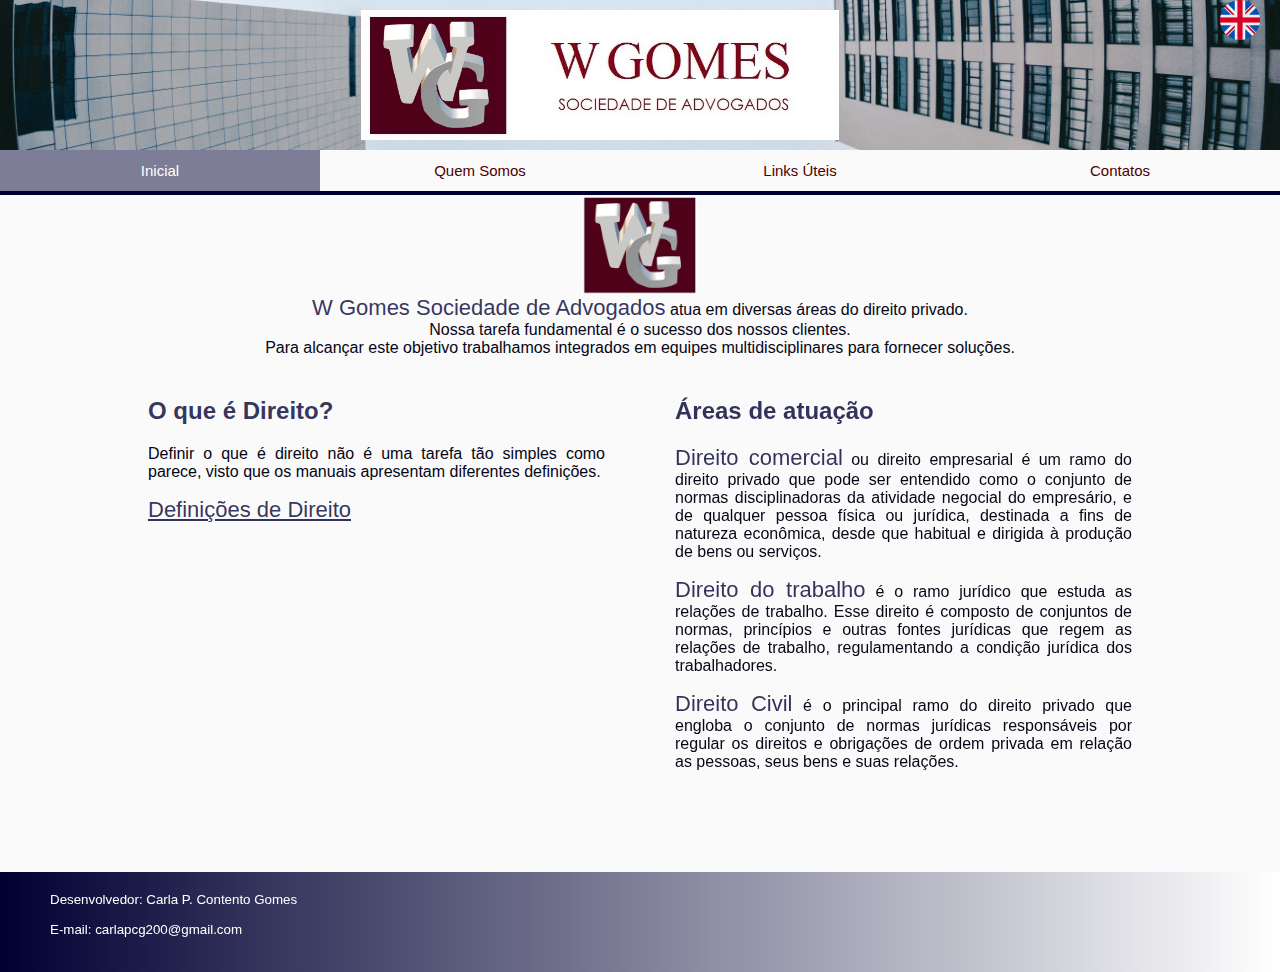
<file: index.html>
<!doctype html>

<html>
  <head>
    <link rel="stylesheet" href="style.css">
    <meta charset="utf-8">
    <title>W Gomes Adv</title>
  </head>

  <body>
    <header id="cabecalho">
      <section>
        <img id="titulo" class="center" src="logoW.jpg">
      </section>
      <section>
        <a href="index_en.html"><img id="idioma" class="center" src="uk.png"></a>
      </section>
    </header>

      <nav>
        <a class="local" href="index.html">Inicial</a>
        <a href="quemsomos.html">Quem Somos</a>
        <a href="links.html">Links Úteis</a>
        <a href="contatos.html">Contatos</a>
      </nav>

    <main>
        <img class="center" height="100px" src="logo.png">
        <p class="center"><span class="destaque">W Gomes Sociedade de Advogados</span> atua em diversas áreas do direito privado.</p>
        <p class="center">Nossa tarefa fundamental é o sucesso dos nossos clientes.</p>
        <p class="center">Para alcançar este objetivo trabalhamos integrados em equipes multidisciplinares para fornecer soluções.</p>
      <div id="grid">
        <section>
          <h2>O que é Direito?</h2>
          <p>Definir o que é direito não é uma tarefa tão simples como parece, visto que os manuais apresentam diferentes definições.</p>
          <a class="destaque" href="https://jus.com.br/artigos/47880/o-que-e-direito">Definições de Direito</a>
          <iframe width="560" height="315" src="https://www.youtube.com/embed/adWl7sROLKc" frameborder="0" allow="accelerometer; autoplay; encrypted-media; gyroscope; picture-in-picture" allowfullscreen></iframe>
        </section>
        <section>
          <h2>Áreas de atuação</h2>
          <p><span class="destaque">Direito comercial</span> ou direito empresarial é um ramo do direito privado que pode ser entendido como o conjunto de normas disciplinadoras da atividade negocial do empresário, e de qualquer pessoa física ou jurídica, destinada a fins de natureza econômica, desde que habitual e dirigida à produção de bens ou serviços.</p>
          <p> <span class="destaque">Direito do trabalho</span> é o ramo jurídico que estuda as relações de trabalho. Esse direito é composto de conjuntos de normas, princípios e outras fontes jurídicas que regem as relações de trabalho, regulamentando a condição jurídica dos trabalhadores.</p>
          <p><span class="destaque">Direito Civil</span> é o principal ramo do direito privado que engloba o conjunto de normas jurídicas responsáveis por regular os direitos e obrigações de ordem privada em relação as pessoas, seus bens e suas relações.</p>
        </section>
      </div>

    </main>

    <footer>
      <small class="branco">
        <div class="rodape">Desenvolvedor: Carla P. Contento Gomes</div>
        <div class="rodape">E-mail: carlapcg200@gmail.com</div>
      </small>
    </footer>

  </body>
</html>
</file>
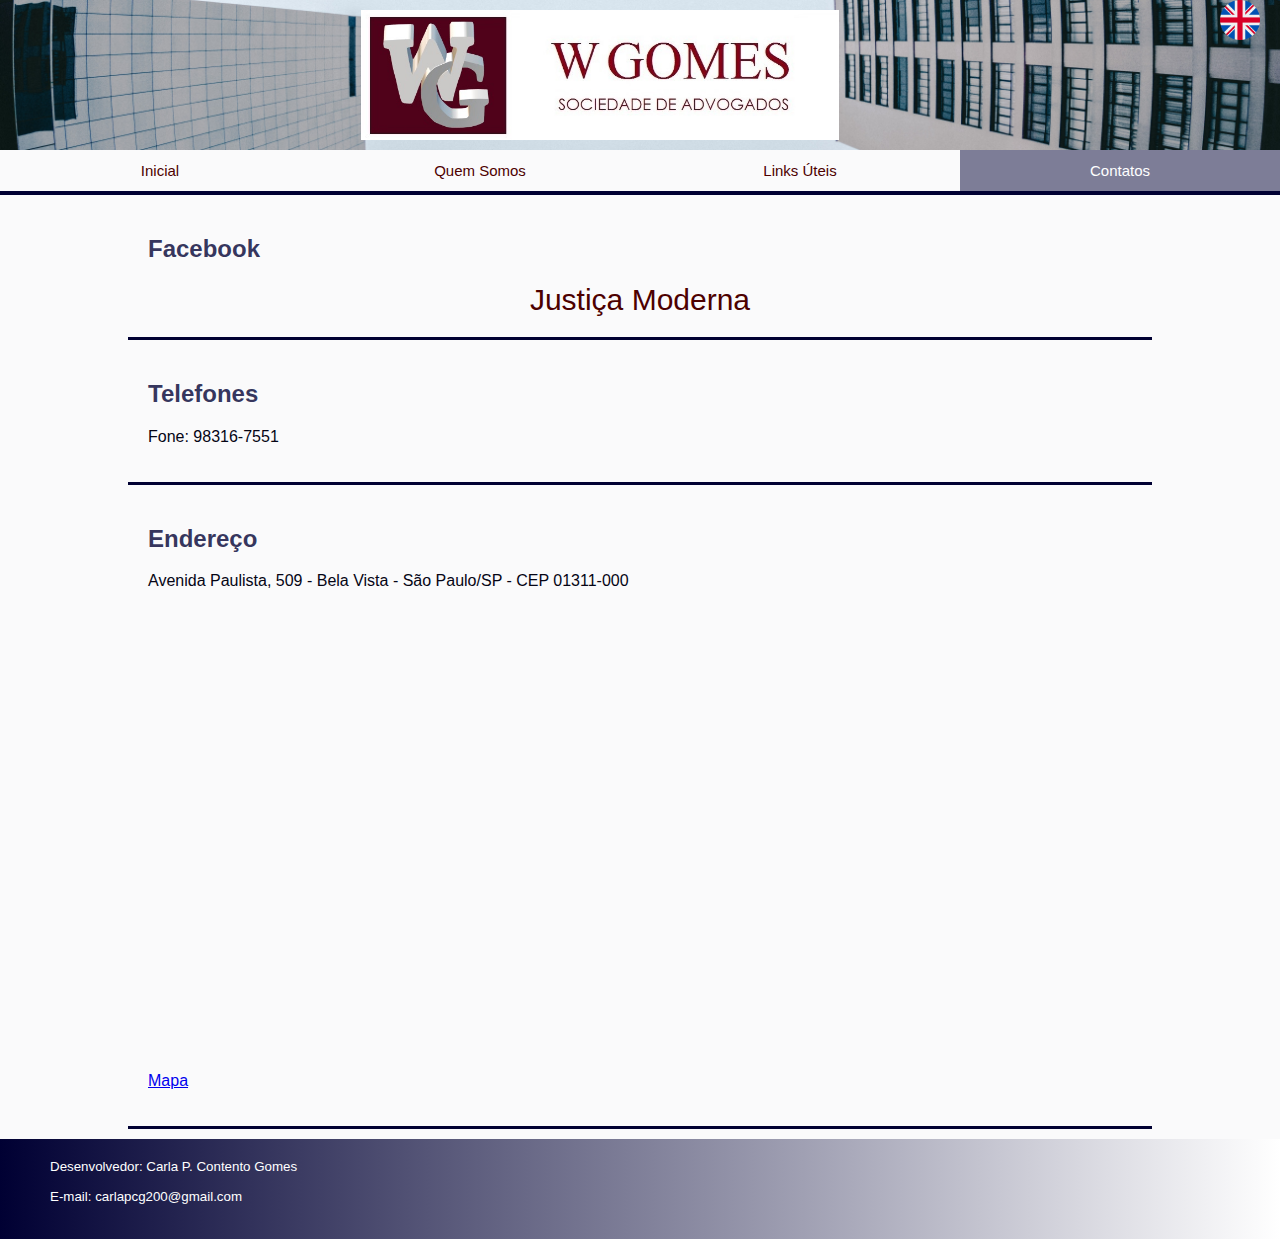
<file: contatos.html>
<!doctype html>

<html>
  <head>
    <link rel="stylesheet" href="style.css">
    <meta charset="utf-8">
    <title>W Gomes Adv</title>
  </head>

  <body>
    <header id="cabecalho">
      <section>
        <img id="titulo" class="center" src="logoW.jpg">
      </section>
      <section>
        <a href="contatos_en.html"><img id="idioma" class="center" src="uk.png"></a>
      </section>
    </header>

      <nav>
        <a href="index.html">Inicial</a>
        <a href="quemsomos.html">Quem Somos</a>
        <a href="links.html">Links Úteis</a>
        <a class="local" href="contatos.html">Contatos</a>
      </nav>

    <main>
      <div class="sublinhar">
        <h2>Facebook</h2>
        <a class="link center" href="https://www.facebook.com/justicamoderna">Justiça Moderna</a>
      </div>
      <div class="sublinhar">
        <h2>Telefones</h2>
        <p>Fone: 98316-7551</p>
      </div>
      <div class="sublinhar">
        <h2>Endereço</h2>
        <p>Avenida Paulista, 509 - Bela Vista - São Paulo/SP - CEP 01311-000</p>
        <iframe class="center" src="https://www.google.com/maps/embed?pb=!1m14!1m8!1m3!1d3657.004549120956!2d-46.650822!3d-23.5682801!3m2!1i1024!2i768!4f13.1!3m3!1m2!1s0x94ce59bed7bd65c7%3A0x8adceccb6f869e96!2sAv.%20Paulista%2C%20509%20-%20Bela%20Vista%2C%20S%C3%A3o%20Paulo%20-%20SP%2C%2001311-000!5e0!3m2!1sen!2sbr!4v1595632294763!5m2!1sen!2sbr" width="600" height="450" frameborder="2" style="border:0;" allowfullscreen="" aria-hidden="false" tabindex="0"></iframe>
        <p>
          <a href="https://www.google.com/maps/place/Av.+Paulista,+509+-+Bela+Vista,+S%C3%A3o+Paulo+-+SP,+01311-000/@-23.5682801,-46.650822,17z/data=!4m13!1m7!3m6!1s0x94ce59bed7bd65c7:0x8adceccb6f869e96!2sAv.+Paulista,+509+-+Bela+Vista,+S%C3%A3o+Paulo+-+SP,+01311-000!3b1!8m2!3d-23.5682801!4d-46.6486333!3m4!1s0x94ce59bed7bd65c7:0x8adceccb6f869e96!8m2!3d-23.5682801!4d-46.6486333">Mapa</a>
        </p>
      </div>
    </main>

    <footer>
      <small class="branco">
        <div class="rodape">Desenvolvedor: Carla P. Contento Gomes</div>
        <div class="rodape">E-mail: carlapcg200@gmail.com</div>
      </small>
    </footer>

  </body>
</html>
</file>
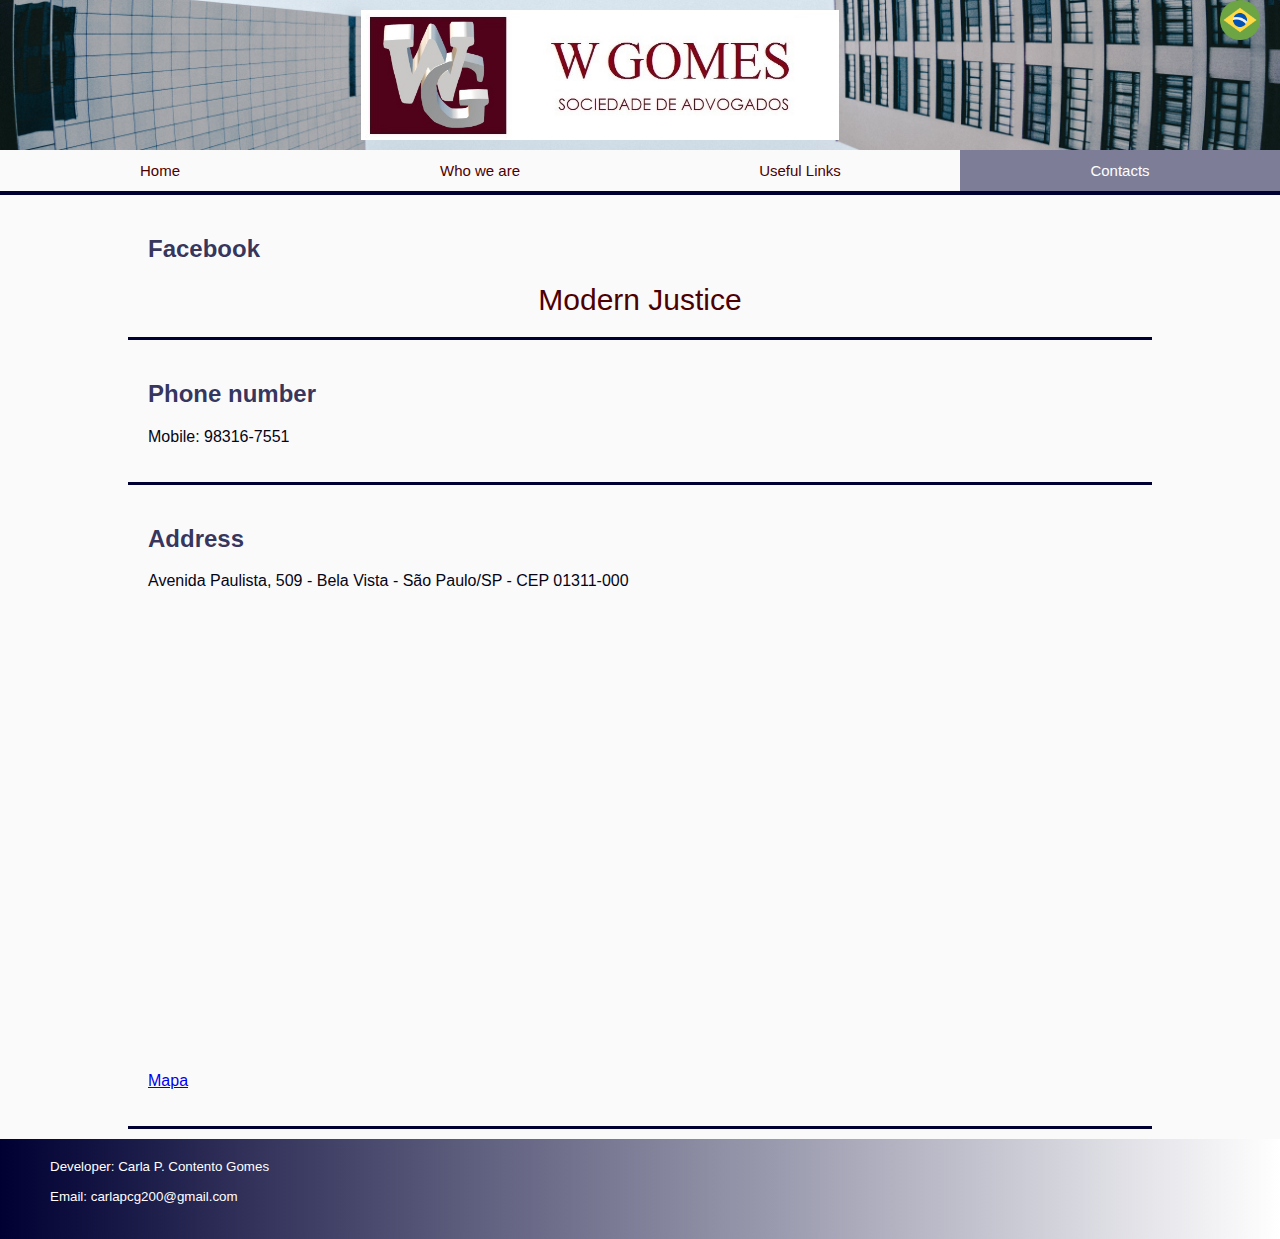
<file: contatos_en.html>
<!doctype html>

<html>

  <head>
    <link rel="stylesheet" href="style.css">
    <meta charset="utf-8">
    <title>W Gomes Adv</title>
  </head>

  <body>
    <header id="cabecalho">
      <section>
        <img id="titulo" class="center" src="logoW.jpg">
      </section>
      <section>
        <a href="contatos.html"><img id="idioma" class="center" src="brazil.png"></a>
      </section>
    </header>

    <nav>
      <a href="index_en.html">Home</a>
      <a href="quemsomos_en.html">Who we are</a>
      <a href="links_en.html">Useful Links</a>
      <a class="local" href="contatos_en.html">Contacts</a>
    </nav>

    <main>
      <div class="sublinhar">
        <h2>Facebook</h2>
        <a class="link center" href="https://www.facebook.com/justicamoderna">Modern Justice</a>
      </div>
      <div class="sublinhar">
        <h2>Phone number</h2>
        <p>Mobile: 98316-7551</p>
      </div>
      <div class="sublinhar">
        <h2>Address</h2>
        <p>Avenida Paulista, 509 - Bela Vista - São Paulo/SP - CEP 01311-000</p>
        <iframe class="center" src="https://www.google.com/maps/embed?pb=!1m14!1m8!1m3!1d3657.004549120956!2d-46.650822!3d-23.5682801!3m2!1i1024!2i768!4f13.1!3m3!1m2!1s0x94ce59bed7bd65c7%3A0x8adceccb6f869e96!2sAv.%20Paulista%2C%20509%20-%20Bela%20Vista%2C%20S%C3%A3o%20Paulo%20-%20SP%2C%2001311-000!5e0!3m2!1sen!2sbr!4v1595632294763!5m2!1sen!2sbr" width="600" height="450" frameborder="2" style="border:0;" allowfullscreen="" aria-hidden="false" tabindex="0"></iframe>
        <p>
          <a href="https://www.google.com/maps/place/Av.+Paulista,+509+-+Bela+Vista,+S%C3%A3o+Paulo+-+SP,+01311-000/@-23.5682801,-46.650822,17z/data=!4m13!1m7!3m6!1s0x94ce59bed7bd65c7:0x8adceccb6f869e96!2sAv.+Paulista,+509+-+Bela+Vista,+S%C3%A3o+Paulo+-+SP,+01311-000!3b1!8m2!3d-23.5682801!4d-46.6486333!3m4!1s0x94ce59bed7bd65c7:0x8adceccb6f869e96!8m2!3d-23.5682801!4d-46.6486333">Mapa</a>
        </p>
      </div>
    </main>

    <footer>
      <small class="branco">
        <div class="rodape">Developer: Carla P. Contento Gomes</div>
        <div class="rodape">Email: carlapcg200@gmail.com</div>
      </small>
    </footer>

  </body>
</html>
</file>
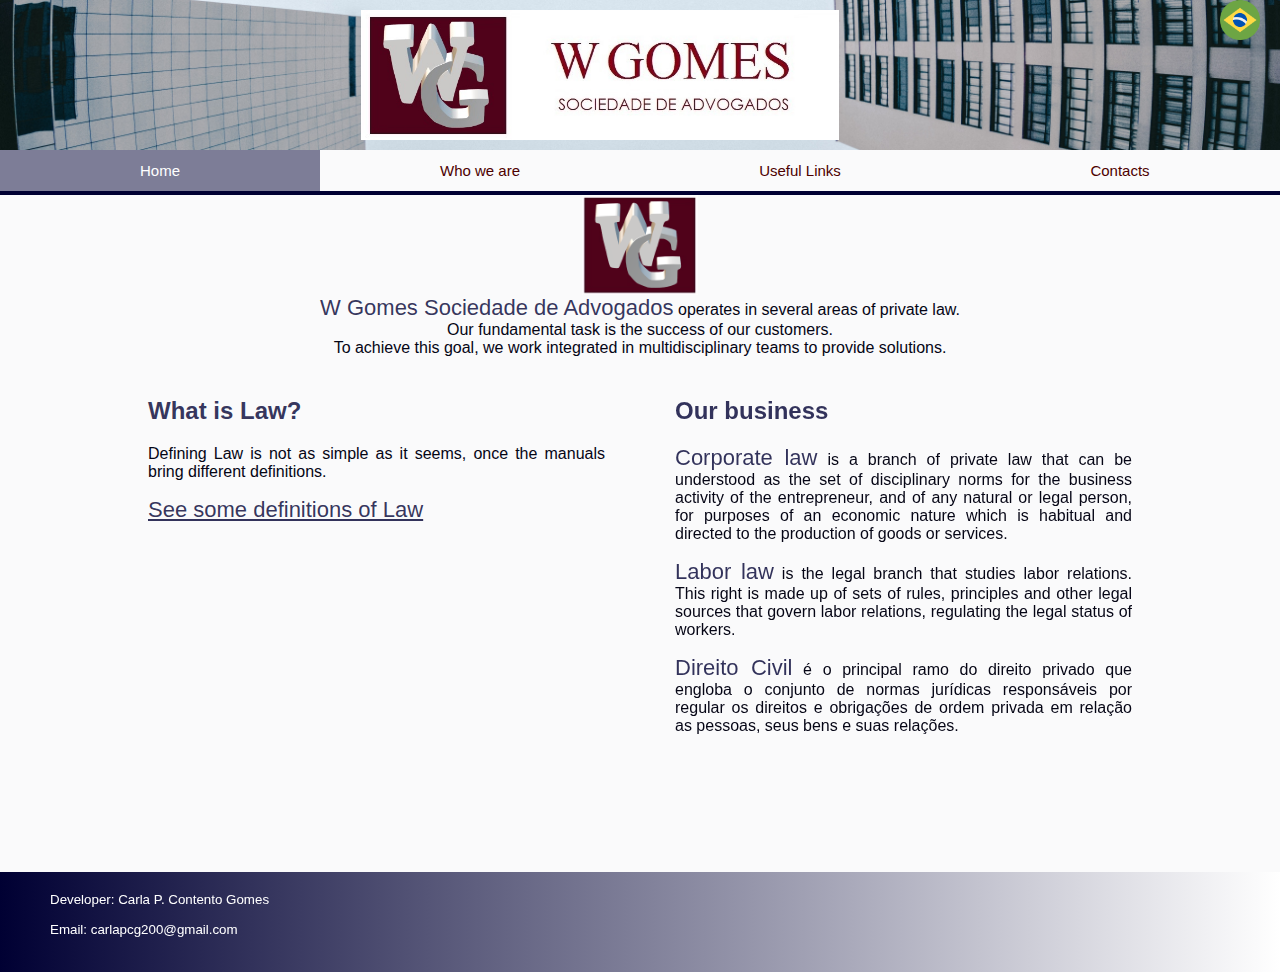
<file: index_en.html>
<!doctype html>

<html>
  <head>
    <link rel="stylesheet" href="style.css">
    <meta charset="utf-8">
    <title>W Gomes Adv</title>
  </head>

  <body>
    <header id="cabecalho">
      <section>
        <img id="titulo" class="center" src="logoW.jpg">
      </section>
      <section>
        <a href="index.html"><img id="idioma" class="center" src="brazil.png"></a>
      </section>
    </header>

      <nav>
        <a class="local" href="index_en.html">Home</a>
        <a href="quemsomos_en.html">Who we are</a>
        <a href="links_en.html">Useful Links</a>
        <a href="contatos_en.html">Contacts</a>
      </nav>

    <main>
      <img class="center" height="100px" src="logo.png">
        <p class="center"><span class="destaque">W Gomes Sociedade de Advogados</span> operates in several areas of private law.</p>
        <p class="center">Our fundamental task is the success of our customers.</p>
        <p class="center">To achieve this goal, we work integrated in multidisciplinary teams to provide solutions.</p>
      <div id="grid">
        <section>
          <h2>What is Law?</h2>
          <p>Defining Law is not as simple as it seems, once the manuals bring different definitions.</p>
          <a class="destaque" href="https://jus.com.br/artigos/47880/o-que-e-direito">See some definitions of Law</a>
        <iframe width="560" height="315" src="https://www.youtube.com/embed/adWl7sROLKc" frameborder="0" allow="accelerometer; autoplay; encrypted-media; gyroscope; picture-in-picture" allowfullscreen></iframe>
        </section>
        <section>
          <h2>Our business</h2>
          <p><span class="destaque">Corporate law</span> is a branch of private law that can be understood as the set of disciplinary norms for the business activity of the entrepreneur, and of any natural or legal person, for purposes of an economic nature which is habitual and directed to the production of goods or services.</p>
          <p><span class="destaque">Labor law</span> is the legal branch that studies labor relations. This right is made up of sets of rules, principles and other legal sources that govern labor relations, regulating the legal status of workers.</p>
          <p><span class="destaque">Direito Civil</span> é o principal ramo do direito privado que engloba o conjunto de normas jurídicas responsáveis por regular os direitos e obrigações de ordem privada em relação as pessoas, seus bens e suas relações.</p>
        </section>
      </div>

    </main>

    <footer>
      <small class="branco">
        <div class="rodape">Developer: Carla P. Contento Gomes</div>
        <div class="rodape">Email: carlapcg200@gmail.com</div>
      </small>
    </footer>

  </body>
</html>
</file>
<file: style.css>
header{
  background-color: rgba(0, 0, 51, 1);
  background: linear-gradient(to right, #000033 0%, #ffffff 100%);
  background-image: url('image2.jpg') ;
  background-size: cover;
  background-position: center;
  width: 100%;
  height:150px;
}

#titulo {
  max-height: 130px;
	padding: 10px 10px;
}

#idioma{
  max-height: 40px;
}

#cabecalho{
  display: grid;
  grid-template-columns: 15fr 1fr;
}

nav {
  display: grid;
  grid-template-columns: repeat(4, 1fr);
}
nav > a {
  border-bottom: 4px solid rgba(0, 0, 51, 1);
  color: rgba(77, 0, 0, 1);
  font-size: 15px;
  padding: 12px 10px;
  text-decoration: none;
  text-align: center;
  transition: all 0.3s;
}

nav > a:hover {
  color: white;
  background-color: rgba(0, 0, 51, 0.5);
  border-bottom: 4px solid rgba(0, 0, 51, 1);
}

.local{
  color: white;
  background-color: rgba(0, 0, 51, 0.5);
  border-bottom: 4px solid rgba(0, 0, 51, 1);
}

body{
  background-color: rgba(0, 0, 51, 0.02);
  font-family: sans-serif;
  width:100%;
  margin: auto;
  color: rgba(5, 5, 21, 1);
  font-family: sans-serif;
}

main{
  width: 80%;
  margin: auto;
}

h1{
  color: white;
  padding: 30px;
}

h2{
  color: rgba(0, 0, 51, 0.8);
}

p{
  text-align: justify;
}

img{
  max-width: 100%;
}

iframe{
  max-width: 100%;
}

ul{
  text-align: left;
}

footer{
  background-color: rgba(0, 0, 51, 1);
  background: linear-gradient(to right, #000033 0%, #ffffff 100%);
  display: flex;
  justify-content: left;
	align-items: center;
  padding: 20px 50px;
  margin-top: 10px;
}

.rodape{
  height: 30px;
  text-align: left;
}

#grid{
	display: grid;
	grid-template-columns: repeat(2, 1fr);
	grid-gap: 70px;
  padding: 20px;
}

.grid{
  display: grid;
	grid-gap: 20px;
  padding: 20px;
}

.sublinhar{
  border-bottom: 3px solid rgba(0, 0, 51, 1);
  padding: 20px;
}

.branco{
  color: white;
}

.center{
  display:block;
  margin: auto;
  text-align: center;
}

.borda{
  border: 2px solid rgba(0, 0, 51, 1);
  padding: 10px;
}

.destaque{
  font-size: 22px;
  color: rgba(0, 0, 51, 0.8);
}
.link{
  font-size: 30px;
  color: rgba(77, 0, 0, 1);
  text-decoration: none;
  transition: all 0.3s;
}
.link:hover {
  color: white;
  background-color: rgba(0, 0, 51, 0.5);
  background-size: cover;
}
</file>
